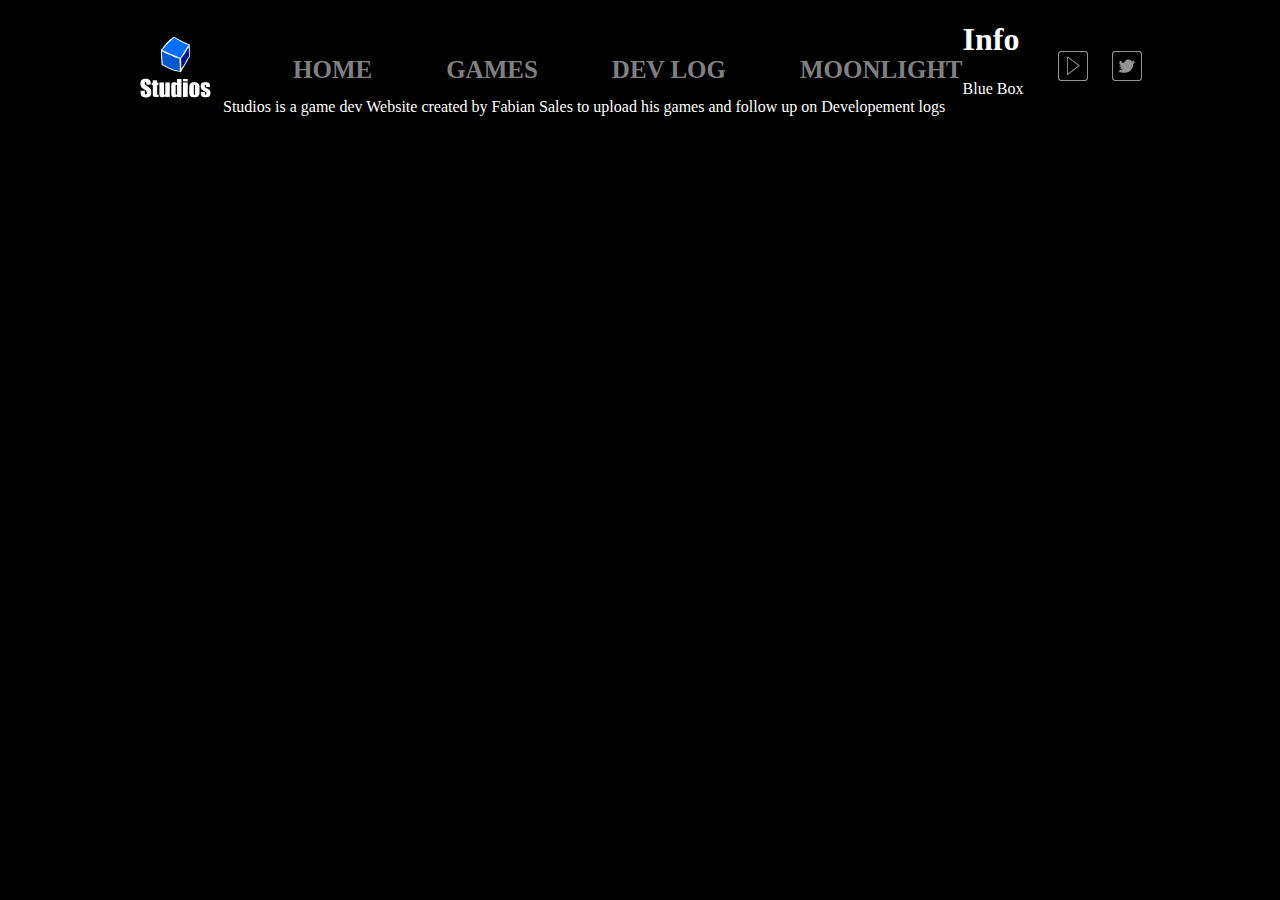
<file: Index.html>
<!DOCTYPE html>
<html>
<head>
  <title>Blue Box Studios</title>
  <meta name="viewport" content="width=device-width, intial-scale=1.0">
  <link rel="stylesheet" type="text/css" href="main.css">
</head>

	
<body>
	<div class="header-wrapper".

	<header>
<div class="container">
<a href="Index.html"><img src="Assets/Main Page/WebLogo.png" height="75px" width="75px" alt="logo" class="logo"></a>
	
<nav>
	<ul>
		<li><a href="Index.html">Home</a></li>
		<li><a href="Pages/Games.html">Games</a></li>		
		<li><a href="Pages/Dev Log.html">Dev Log</a></li>
		<li><a href="Pages/Moonlight.html">Moonlight</a></li>
	</ul>		
</nav>
	
	<social>
		
		<ul>
	
			<li><a href="https://www.youtube.com/channel/UC7OEgpJ4Gl1Cu27Y1Yqz06g"><img src="../Assets/Main Page/Youtube Button.png" hight="30px" width="30px" alt="YoutubeIcon" class="youtubeicon"></a></li>
			<li><a href="#"><img src="../Assets/Main Page/Twitter Button.png" hight="30px" width="30px" alt="YoutubeIcon" class="twittericon"></a></li>
		
		
		</ul>
	
	</social>
	
	
	</div>
</header>
	
	<news>
	<h1>Info</h1>
	<p>Blue Box Studios is a game dev Website created by Fabian Sales to upload his games and follow up on Developement logs</p>
	
	</news>
	</div>
</body>
</html>
</file>
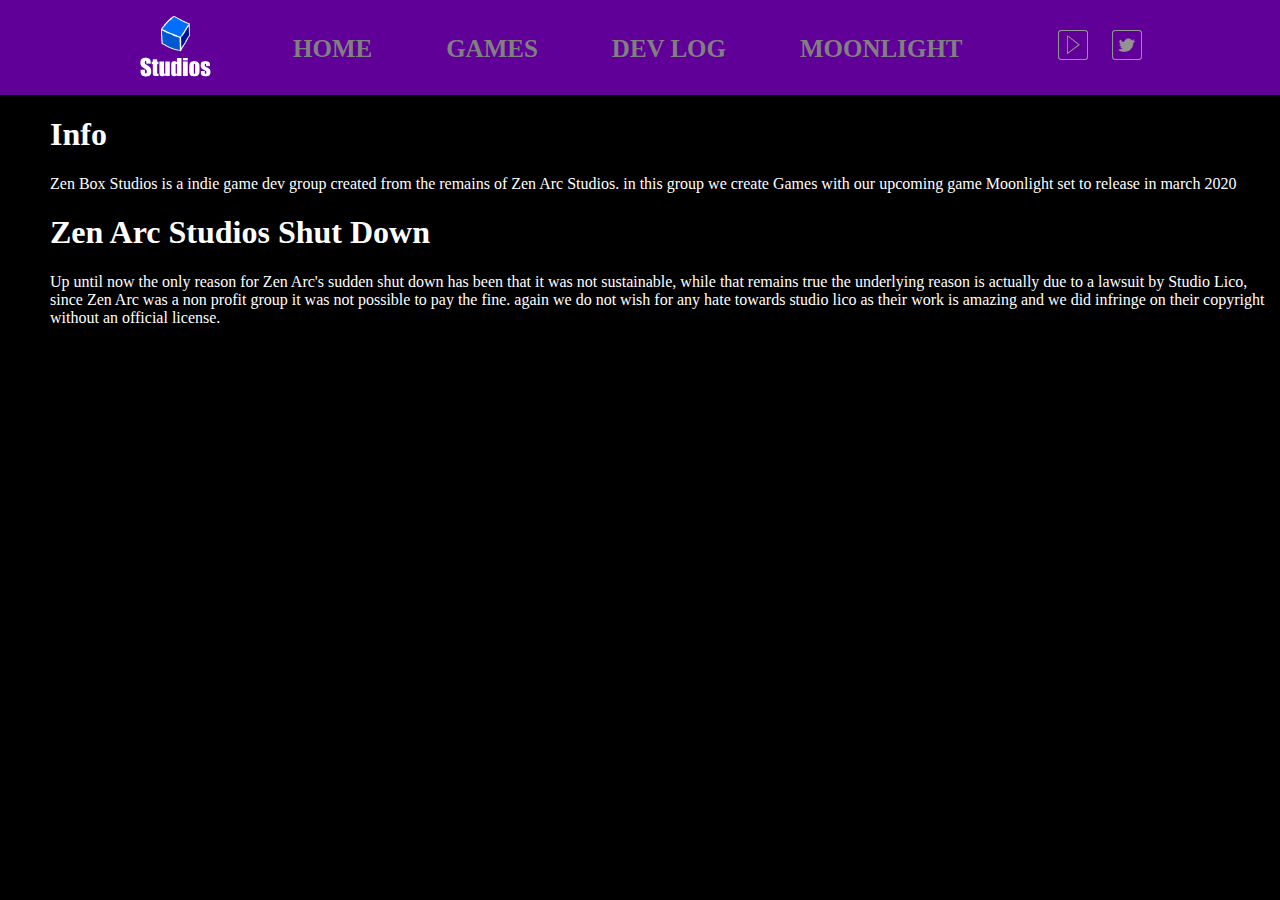
<file: Main Page.html>
<!DOCTYPE html>
<html>
<head>
  <title>Zen Box Studios</title>
  <meta charset="utf-8"/>
  <link rel="stylesheet" type="text/css" href="main.css">
</head>

	
<body>

	<header>
<div class="container">
<a href="Main Page.html"><img src="Assets/Main Page/WebLogo.png" height="75px" width="75px" alt="logo" class="logo"></a>
	
<nav>
	<ul>
		<li><a href="Main Page.html">Home</a></li>
		<li><a href="Pages/Games.html">Games</a></li>		
		<li><a href="Pages/Dev Log.html">Dev Log</a></li>
		<li><a href="Pages/Moonlight.html">Moonlight</a></li>
	</ul>		
</nav>
	
	<social>
		
		<ul>
	
			<li><a href="https://www.youtube.com/channel/UCgu3ncMCBSLedTUyHEJCAlA"><img src="Assets/Main Page/Youtube Button.png" hight="30px" width="30px" alt="YoutubeIcon" class="youtubeicon"></a></li>
			<li><a href="https://twitter.com/ZenArcOfficial"><img src="Assets/Main Page/Twitter Button.png" hight="30px" width="30px" alt="YoutubeIcon" class="twittericon"></a></li>
		
		</ul>
	
	</social>
	
	
	</div>
</header>
	
	
	<news>
	<h1>Info</h1>
	<p>Zen Box Studios is a indie game dev group created from the remains of Zen Arc Studios. in this group we create Games with our upcoming game
	Moonlight set to release in march 2020</p>
	
	<h1>Zen Arc Studios Shut Down</h1>
	<p>Up until now the only reason for Zen Arc's sudden shut down has been that it was not sustainable, while that remains true the underlying reason is actually due to a lawsuit by Studio Lico, since Zen Arc was a non profit group it was not possible to pay the fine. again we do not wish for any hate towards studio lico as their work is amazing and we did infringe on their copyright without an official license.</p>
	</news>
	
</body>
</html>
</file>
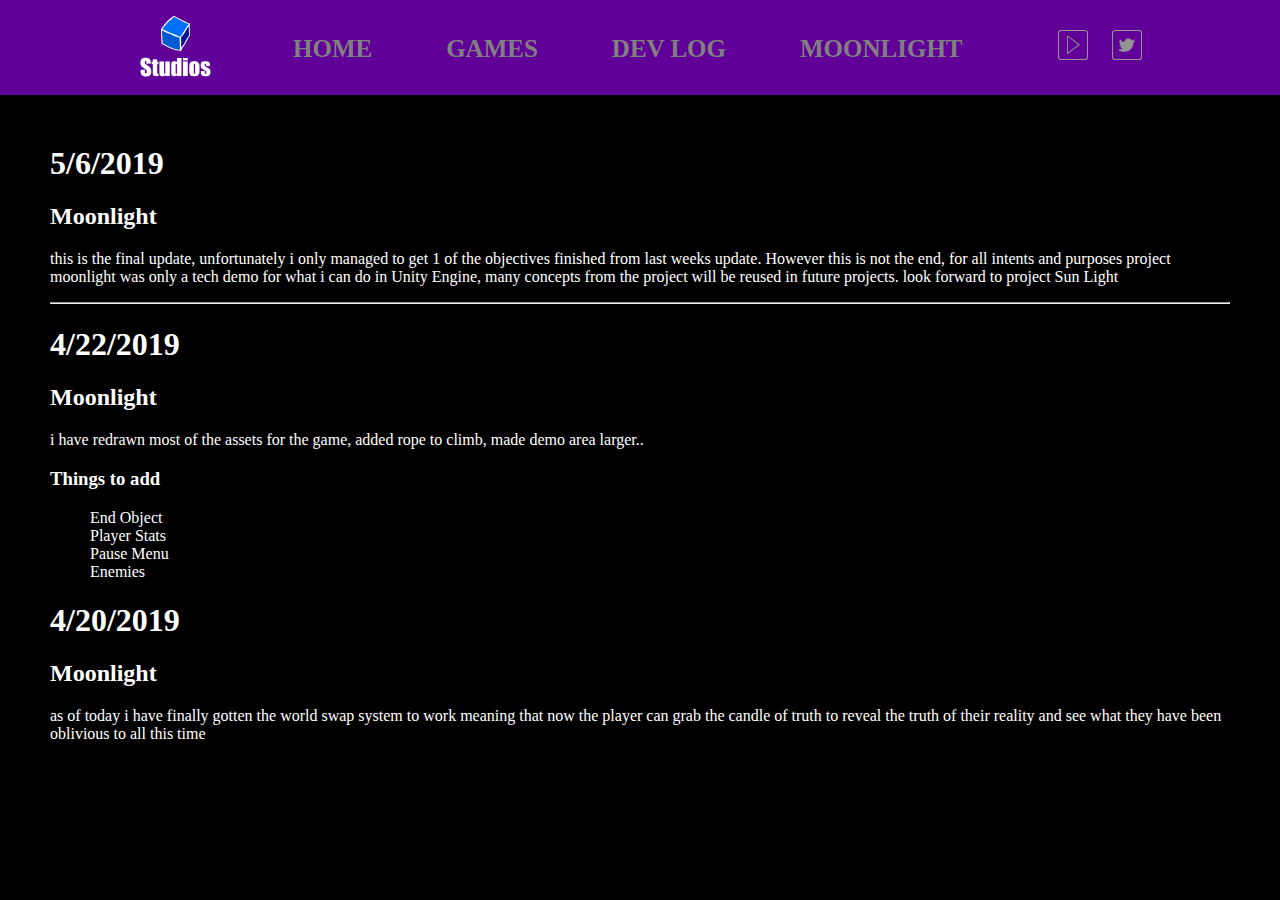
<file: Pages/Dev Log.html>
<!doctype html>
<html>
<head>
<meta charset="utf-8">
<title>Blue Box Studios</title>
<link rel="stylesheet" type="text/css" href="Dev Log.css">
</head>

<body>
	
<header>
<div class="container">
<a href="../Index.html"><img src="../Assets/Main Page/WebLogo.png" height="75px" width="75px" alt="logo" class="logo"></a>
	
<nav>
	<ul>
		<li><a href="../Index.html">Home</a></li>
		<li><a href="../Pages/Games.html">Games</a></li>		
		<li><a href="../Pages/Dev Log.html">Dev Log</a></li>
		<li><a href="../Pages/Moonlight.html">Moonlight</a></li>
	</ul>		
</nav>
	
	<social>
		
		<ul>
	
			<li><a href="https://www.youtube.com/channel/UC7OEgpJ4Gl1Cu27Y1Yqz06g"><img src="../Assets/Main Page/Youtube Button.png" hight="30px" width="30px" alt="YoutubeIcon" class="youtubeicon"></a></li>
			<li><a href="#"><img src="../Assets/Main Page/Twitter Button.png" hight="30px" width="30px" alt="YoutubeIcon" class="twittericon"></a></li>
		
		
		</ul>
	
	</social>
	
	
  </div>
	</header>
	
	<div class="newsarea">
<devlog>
	
	<update2>
	<h1>5/6/2019</h1>
		<h2>Moonlight</h2>
		<p>this is the final update, unfortunately i only managed to get 1 of the objectives finished from last weeks update. However this is not the end, for all intents and purposes project moonlight was only a tech demo for what i can do in Unity Engine, many concepts from the project will be reused in future projects. look forward to project Sun Light</p>
	</update2>
	<hr>
  <update1>
	  
	  <h1>4/22/2019</h1>
	  <h2>Moonlight</h2>
	  <p> i have redrawn most of the assets for the game, added rope to climb, made demo area larger..</p>
	  <h3>Things to add</h3>
	  <ul>
	  <li>End Object</li>
	  <li>Player Stats</li>
	  <li>Pause Menu</li>
	  <li>Enemies</li>
	  </ul>
          
    <h1>4/20/2019</h1>
	  <h2>Moonlight</h2>
    <p>as of today i have finally gotten the world swap system to work meaning that now the player can grab the candle of truth to reveal the truth of their reality and see what they have been oblivious to all this time</p>
          
  </update1>
        
  </devlog>

	</div>
</body>
</html>
</file>
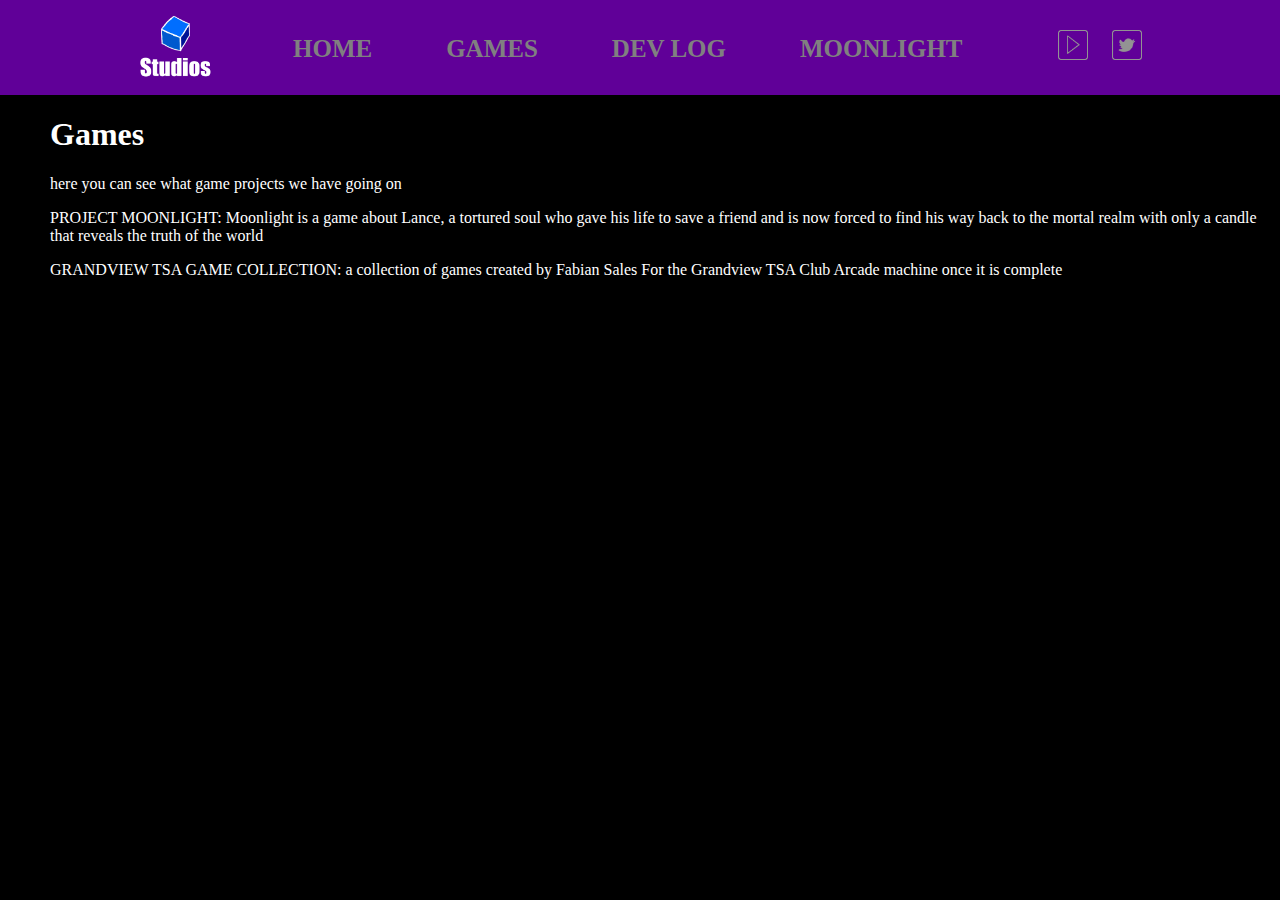
<file: Pages/Games.html>
<!doctype html>
<html>
<head>
<meta charset="utf-8">
<title>Blue Box Studios</title>
<link rel="stylesheet" type="text/css" href="Games.css">
</head>

<body>
	
	<header>
<div class="container">
<a href="../Index.html"><img src="../Assets/Main Page/WebLogo.png" height="75px" width="75px" alt="logo" class="logo"></a>
	
<nav>
	<ul>
		<li><a href="../Index.html">Home</a></li>
		<li><a href="../Pages/Games.html">Games</a></li>		
		<li><a href="../Pages/Dev Log.html">Dev Log</a></li>
		<li><a href="../Pages/Moonlight.html">Moonlight</a></li>
	</ul>		
</nav>
	
	<social>
		
		<ul>
	
			<li><a href="https://www.youtube.com/channel/UC7OEgpJ4Gl1Cu27Y1Yqz06g"><img src="../Assets/Main Page/Youtube Button.png" hight="30px" width="30px" alt="YoutubeIcon" class="youtubeicon"></a></li>
			<li><a href="#"><img src="../Assets/Main Page/Twitter Button.png" hight="30px" width="30px" alt="YoutubeIcon" class="twittericon"></a></li>
		
		</ul>
	
	</social>

	
	</div>
	</header>
	
		
	<div class="games">
	<h1>Games</h1>
		<p1> here you can see what game projects we have going on</p1>
		<p><a href="Moonlight.html">Project MoonLight</a>: Moonlight is a game about Lance, a tortured soul who gave his life to save a friend and is now forced to find his way back to the mortal realm with only a candle that reveals the truth of the world</p>
		
		<p><a href="GTSA.html">Grandview TSA Game Collection</a>: a collection of games created by Fabian Sales For the Grandview TSA Club Arcade machine once it is complete</p>
	</div>
	
	
</body>
</html>
</file>
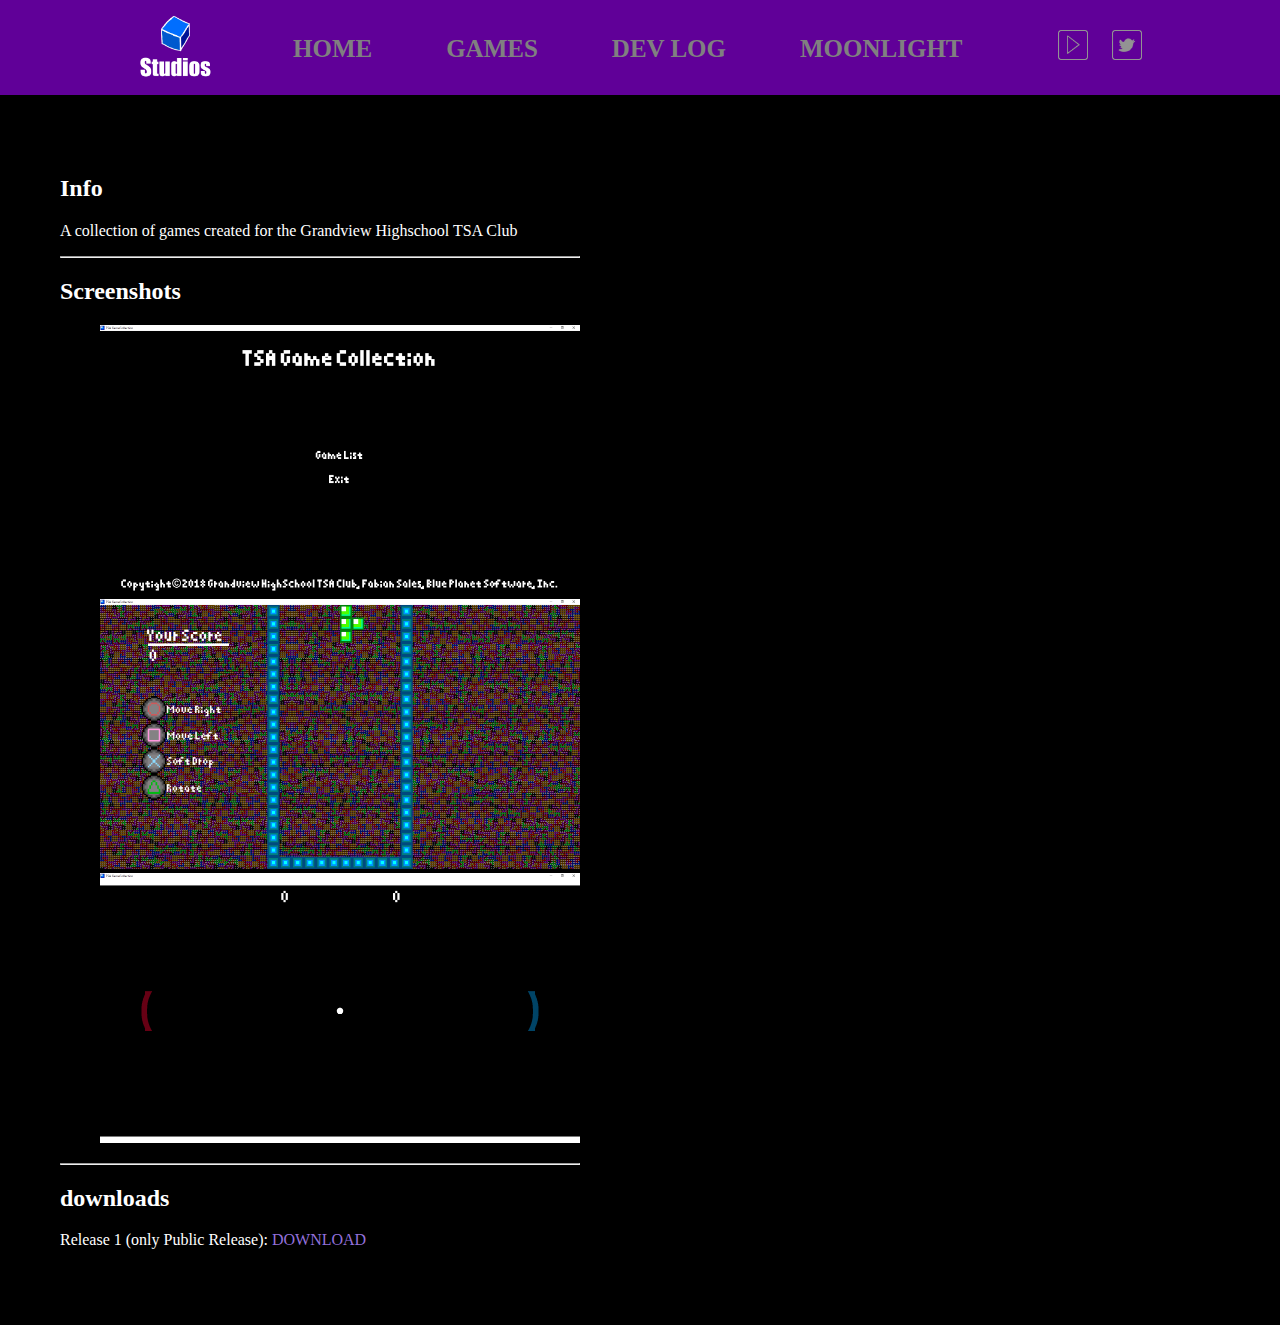
<file: Pages/GTSA.html>
<!doctype html>
<html>
<head>
<meta charset="utf-8">
<title>Blue Box Studios</title>
<link rel="stylesheet" type="text/css" href="GTSA.css">
</head>

<body>
	
	<header>
<div class="container">
<a href="../Index.html"><img src="../Assets/Main Page/WebLogo.png" height="75px" width="75px" alt="logo" class="logo"></a>
	
<nav>
	<ul>
		<li><a href="../Index.html">Home</a></li>
		<li><a href="../Pages/Games.html">Games</a></li>		
		<li><a href="../Pages/Dev Log.html">Dev Log</a></li>
		<li><a href="../Pages/Moonlight.html">Moonlight</a></li>
	</ul>		
</nav>
	
	<social>
		
		<ul>
	
			<li><a href="https://www.youtube.com/channel/UC7OEgpJ4Gl1Cu27Y1Yqz06g"><img src="../Assets/Main Page/Youtube Button.png" hight="30px" width="30px" alt="YoutubeIcon" class="youtubeicon"></a></li>
			<li><a href="#"><img src="../Assets/Main Page/Twitter Button.png" hight="30px" width="30px" alt="YoutubeIcon" class="twittericon"></a></li>
		
		</ul>
	
	</social>

	
	</div>
	</header>
	
	
	<div class="gameinfo">
	<gameinformation>
		<information>
		<h2>Info</h2>
		<p>A collection of games created for the Grandview Highschool TSA Club</p>
		</information>
		<hr>
		<screenshots>
		<h2>Screenshots</h2>
			<ul>
			<li><img src="../Assets/GTSA Game Collection Screenshots/1.PNG" width="480" height="270" alt="Screenshot1"></li>
			<li><img src="../Assets/GTSA Game Collection Screenshots/2.PNG" width="480" height="270" alt="Screenshot2"></li>
			<li><img src="../Assets/GTSA Game Collection Screenshots/3.PNG" width="480" height="270" alt="Screenshot3"></li>
		
			</ul>
		</screenshots>
		<hr>
		<downloads>
		<h2>downloads</h2>
		<p>Release 1 (only Public Release): <a href="../OtherThings/TSA Game Collection Release.zip">Download</a></p>
		</downloads>
	
	</gameinformation>
	
	
	</div>
	
	
	</body>
	</html>
</file>
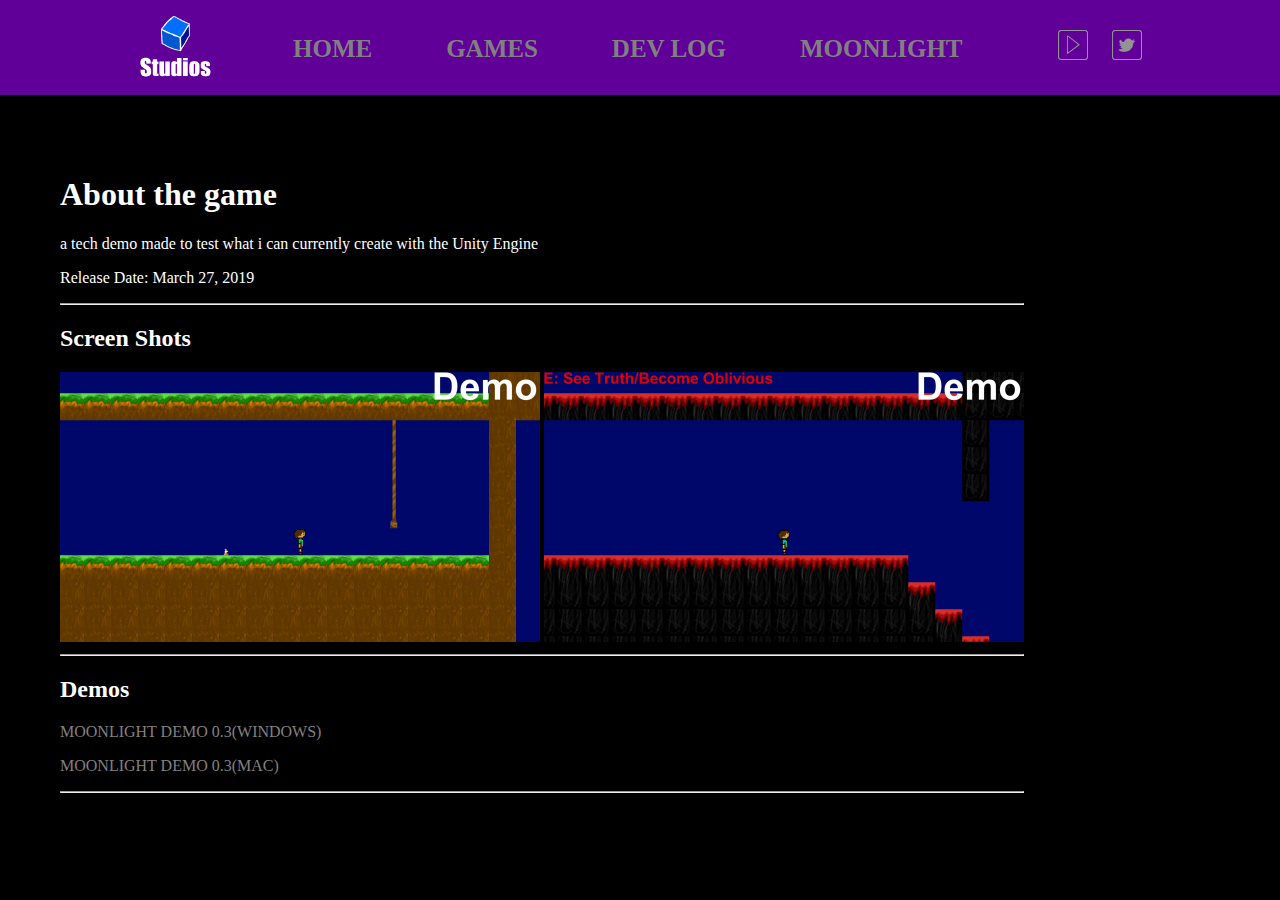
<file: Pages/Moonlight.html>
<!doctype html>
<html>
<head>
<meta charset="utf-8">
<title>Blue Box Studios</title>
<link rel="stylesheet" type="text/css" href="Moonlight.css">
</head>

<body>
	
	<header>
<div class="container">
<a href="../Index.html"><img src="../Assets/Main Page/WebLogo.png" height="75px" width="75px" alt="logo" class="logo"></a>
	
<nav>
	<ul>
		<li><a href="../Index.html">Home</a></li>
		<li><a href="../Pages/Games.html">Games</a></li>		
		<li><a href="../Pages/Dev Log.html">Dev Log</a></li>
		<li><a href="../Pages/Moonlight.html">Moonlight</a></li>
	</ul>		
</nav>
	
	<social>
		
		<ul>
	
			<li><a href="https://www.youtube.com/channel/UC7OEgpJ4Gl1Cu27Y1Yqz06g"><img src="../Assets/Main Page/Youtube Button.png" hight="30px" width="30px" alt="YoutubeIcon" class="youtubeicon"></a></li>
			<li><a href="#"><img src="../Assets/Main Page/Twitter Button.png" hight="30px" width="30px" alt="YoutubeIcon" class="twittericon"></a></li>
		
		
		</ul>
	
	</social>
	
	
	</div>
	</header>
	
	<div class="game">	
	<moonlight>
		<about>
	<h1>About the game</h1>
		<p> a tech demo made to test what i can currently create with the Unity Engine</p>
			<p>Release Date: March 27, 2019</p> 
		<hr>
		</about>
		
		<screenshots>
		
	<h2>Screen Shots</h2>
			
			<img src="../Assets/Moonlight Screenshots/5.PNG" width="480" height="270" alt="Screenshot5">
			<img src="../Assets/Moonlight Screenshots/6.PNG" width="480" height="270" alt="Screenshot6">
			
		
			<hr>
		</screenshots>
		
		<demos>
			
		<h2>Demos</h2>
		<p><a href="../OtherThings/Moonlight Demo v0.3.zip">Moonlight Demo 0.3(Windows)</a></p>
		<p><a href="../OtherThings/Moonlight Demo v0.3 Mac.zip">Moonlight Demo 0.3(Mac)</a></p>
		<hr>
			
		</demos>
	</moonlight>
	</div>
	
</body>
</html>
</file>
<file: main.css>
body {
  background-color: black;
  font-family: Gotham;
  margin: 0;
  width: 100%;
  height: 100%;
  font-weight: 400;
}

.container{
	width: 80%;
	margin: 0 auto;
}

header{
	background: #600098;
}

header::after{
	content: '';
	display: table;
	clear:both;
}

.logo{
	float: left;
	padding: 10px;
}

nav{
	float: left;
}

nav ul{
	margin: 0;
	padding: 0;
	list-style: none;
}

nav li{
	display: inline-block;
	margin-left: 70px;
	padding-top: 35px;
	
	position: relative;
}

nav a{
	color: gray;
	text-decoration: none;
	text-transform: uppercase;
	font-size: 25px;
	font-weight: bold
}

nav a:hover{
	color: black;
}

nav a::before
{
	content: '';
	display: block;
	height: 5px;
	background: #444;
	
	position: absolute;
	top: 0;
	width: 0%;
	
	transition: all ease-in-out 250ms;
}

nav a:hover::before{
	width: 100%;
}

.youtubeicon {
	padding: 10px;
	
}
.instagramicon {
	padding: 10px;
	
}
.twittericon {
	padding: 10px;
	
}

social{
	float: right;
		
}

social ul{
	margin: 0;
	padding: 0;
	list-style: none;
}

social li{
	display: inline-block;
	padding-top: 20px;
	
	position: relative;
}

social a::before
{
	content: '';
	display: block;
	height: 5px;
	background: #444;
	
	position: absolute;
	top: 0;
	width: 0%;
	
	transition: all ease-in-out 250ms;
}


body news {
	color: white;
}

body news h1,p{
	padding-left: 50px;
}
</file>
<file: Pages/Dev Log.css>
/* CSS Document */

body {
  background-color: black;
  font-family: Gotham;
  margin: 0;
  width: 100%;
  height: 100%;
  font-weight: 400;
}

.container{
	width: 80%;
	margin: 0 auto;
	
}

header{
	background: #600098;
}

header::after{
	content: '';
	display: table;
	clear:both;
}

.logo{
	float: left;
	padding: 10px;
}

nav{
	float: left;
}

nav ul{
	margin: 0;
	padding: 0;
	list-style: none;
}

nav li{
	display: inline-block;
	margin-left: 70px;
	padding-top: 35px;
	
	position: relative;
}

nav a{
	color: gray;
	text-decoration: none;
	text-transform: uppercase;
	font-size: 25px;
	font-weight: bold;
}

nav a:hover{
	color: black;
}

nav a::before
{
	content: '';
	display: block;
	height: 5px;
	background: #444;
	
	position: absolute;
	top: 0;
	width: 0%;
	
	transition: all ease-in-out 250ms;
}

nav a:hover::before{
	width: 100%;
}

.youtubeicon {
	padding: 10px;
	
}
.instagramicon {
	padding: 10px;
	
}
.twittericon {
	padding: 10px;
	
}

social{
	float: right;
		
}

social ul{
	margin: 0;
	padding: 0;
	list-style: none;
}

social li{
	display: inline-block;
	padding-top: 20px;
	
	position: relative;
}

social a::before
{
	content: '';
	display: block;
	height: 5px;
	background: #444;
	
	position: absolute;
	top: 0;
	width: 0%;
	
	transition: all ease-in-out 250ms;
}

.newsarea{
	
	margin: 50px;
}

devlog{
	color: white;
	
}

.newsarea ul{
	list-style: none;
}
</file>
<file: Pages/Games.css>
body {
  background-color: black;
  font-family: Gotham;
  margin: 0;
  width: 100%;
  height: 100%;
  font-weight: 400;
}

.container{
	width: 80%;
	margin: 0 auto;
}

header{
	background: #600098;
}

header::after{
	content: '';
	display: table;
	clear:both;
}

.logo{
	float: left;
	padding: 10px;
}

nav{
	float: left;
}

nav ul{
	margin: 0;
	padding: 0;
	list-style: none;
}

nav li{
	display: inline-block;
	margin-left: 70px;
	padding-top: 35px;
	
	position: relative;
}

nav a{
	color: gray;
	text-decoration: none;
	text-transform: uppercase;
	font-size: 25px;
	font-weight: bold
}

nav a:hover{
	color: black;
}

nav a::before
{
	content: '';
	display: block;
	height: 5px;
	background: #444;
	
	position: absolute;
	top: 0;
	width: 0%;
	
	transition: all ease-in-out 250ms;
}

nav a:hover::before{
	width: 100%;
}

.youtubeicon {
	padding: 10px;
	
}
.instagramicon {
	padding: 10px;
	
}
.twittericon {
	padding: 10px;
	
}

social{
	float: right;
		
}

social ul{
	margin: 0;
	padding: 0;
	list-style: none;
}

social li{
	display: inline-block;
	padding-top: 20px;
	
	position: relative;
}

social a::before
{
	content: '';
	display: block;
	height: 5px;
	background: #444;
	
	position: absolute;
	top: 0;
	width: 0%;
	
	transition: all ease-in-out 250ms;
}

.games{
	color: white;
}

.games a{
	color:white;
	text-decoration: none;
	text-transform: uppercase;
}

.games a:hover{
	color: Red;
}

.games p,h1,p1{
	padding-left: 50px;
}
</file>
<file: Pages/GTSA.css>
body {
  background-color: black;
  font-family: Gotham;
  margin: 0;
  width: 100%;
  height: 100%;
  font-weight: 400;
}

.container{
	width: 80%;
	margin: 0 auto;
}

header{
	background: #600098;
}

header::after{
	content: '';
	display: table;
	clear:both;
}

.logo{
	float: left;
	padding: 10px;
}

nav{
	float: left;
}

nav ul{
	margin: 0;
	padding: 0;
	list-style: none;
}

nav li{
	display: inline-block;
	margin-left: 70px;
	padding-top: 35px;
	
	position: relative;
}

nav a{
	color: gray;
	text-decoration: none;
	text-transform: uppercase;
	font-size: 25px;
	font-weight: bold
}

nav a:hover{
	color: black;
}

nav a::before
{
	content: '';
	display: block;
	height: 5px;
	background: #444;
	
	position: absolute;
	top: 0;
	width: 0%;
	
	transition: all ease-in-out 250ms;
}

nav a:hover::before{
	width: 100%;
}

.youtubeicon {
	padding: 10px;
	
}
.instagramicon {
	padding: 10px;
	
}
.twittericon {
	padding: 10px;
	
}

social{
	float: right;
		
}

social ul{
	margin: 0;
	padding: 0;
	list-style: none;
}

social li{
	display: inline-block;
	padding-top: 20px;
	
	position: relative;
}

social a::before
{
	content: '';
	display: block;
	height: 5px;
	background: #444;
	
	position: absolute;
	top: 0;
	width: 0%;
	
	transition: all ease-in-out 250ms;
}

.gameinfo{
	padding: 60px;
	display: flex;
	flex-wrap: wrap;
}

gameinformation screenshots ul{
	list-style: none;
}

gameinformation{
	color: white;
	
}

gameinformation downloads a{
	text-decoration: none;
	color: mediumpurple;
	text-transform: uppercase;
}

gameinformation downloads a:hover{
	color: lightblue;
}
</file>
<file: Pages/Moonlight.css>
/* CSS Document */

body {
  background-color: black;
  font-family: Gotham;
  margin: 0;
  width: 100%;
  height: 100%;
  font-weight: 400;
}

.container{
	width: 80%;
	margin: 0 auto;
}

header{
	background: #600098;
}

header::after{
	content: '';
	display: table;
	clear:both;
}

.logo{
	float: left;
	padding: 10px;
}

nav{
	float: left;
}

nav ul{
	margin: 0;
	padding: 0;
	list-style: none;
}

nav li{
	display: inline-block;
	margin-left: 70px;
	padding-top: 35px;
	
	position: relative;
}

nav a{
	color: gray;
	text-decoration: none;
	text-transform: uppercase;
	font-size: 25px;
	font-weight: bold
}

nav a:hover{
	color: black;
}

nav a::before
{
	content: '';
	display: block;
	height: 5px;
	background: #444;
	
	position: absolute;
	top: 0;
	width: 0%;
	
	transition: all ease-in-out 250ms;
}

nav a:hover::before{
	width: 100%;
}

.youtubeicon {
	padding: 10px;
	
}
.instagramicon {
	padding: 10px;
	
}
.twittericon {
	padding: 10px;
	
}

social{
	float: right;
		
}

social ul{
	margin: 0;
	padding: 0;
	list-style: none;
}

social li{
	display: inline-block;
	padding-top: 20px;
	
	position: relative;
}

social a::before
{
	content: '';
	display: block;
	height: 5px;
	background: #444;
	
	position: absolute;
	top: 0;
	width: 0%;
	
	transition: all ease-in-out 250ms;
}

.game{
	padding: 60px;
	display: flex;
	flex-wrap: wrap;
}

moonlight{
	color: white;
}

moonlight about p{
	color: white;
}

moonlight demos a{
	color: grey;
	text-decoration: none;
	text-transform: uppercase;
}

moonlight demos a:hover{
	color: aqua;
}
</file>
